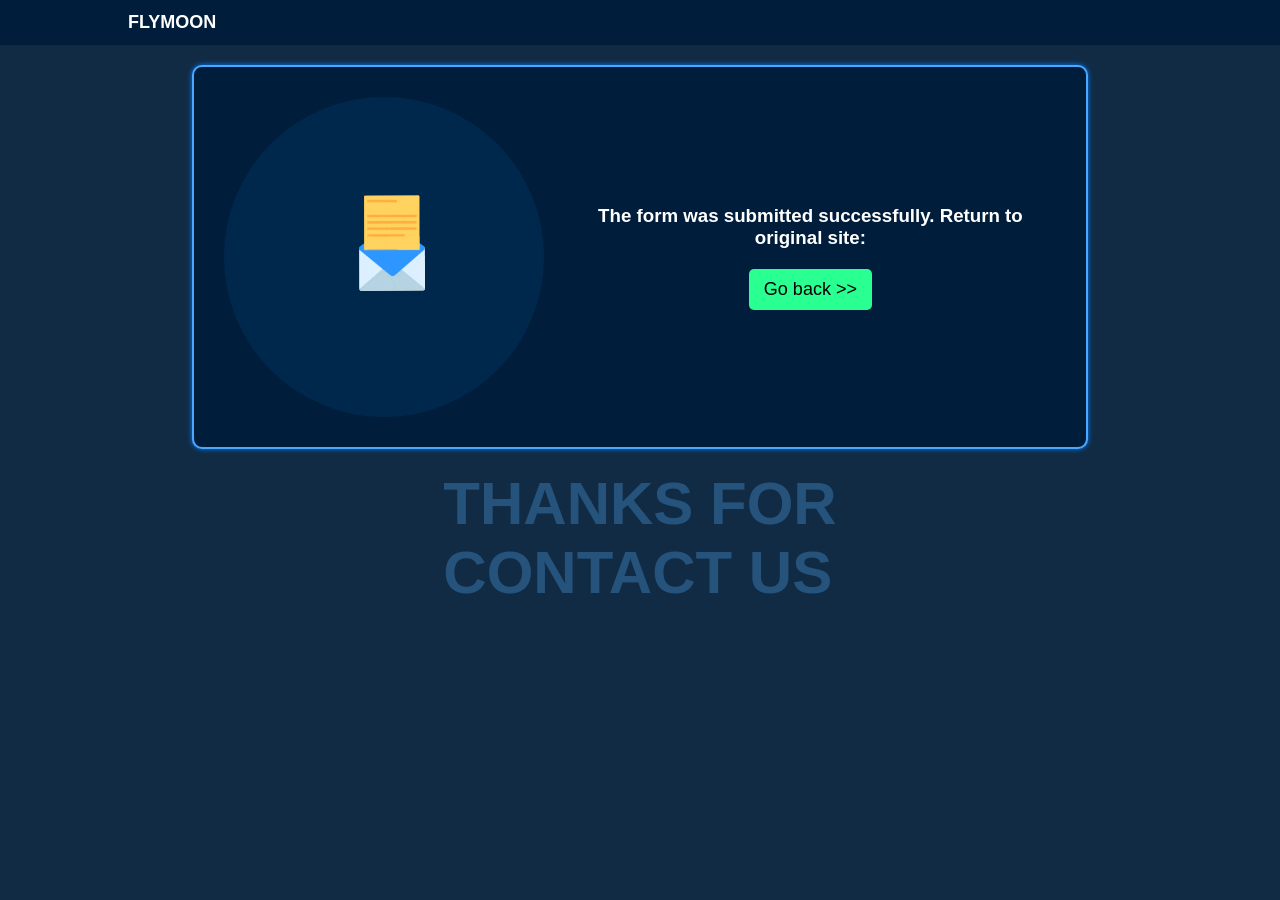
<file: thank.html>
<!DOCTYPE html>
<html>

<head>
   <meta charset="UTF-8">
   <meta name="viewport" content="width=device-width, initial-scale=1">
   <title>form submited</title>
   <link rel="stylesheet" href="mycss.css">
   <style>
   body{background: #112B45; color: white;}
      header{
         height:30px;
         padding: 0  0 0 10px;
         background: #001E3C ;
      }
      .container {
         border: 2px solid #4CA7FF;
         border-radius: 10px;
         box-shadow: 0 0 5px #0081FF;
         background: #001E3C;
      }
      .mes{
         width: 80vw;
         padding: 10px;
         display: grid;
         margin: 60px auto;
      }
      .mes-box{
         width:100%;
         text-align: center;
         padding: 10px 0;
      }
      .ibox{
         padding: 5px 15px 5px 5px;
         border: none;
         border-radius: 50%;
         background: #00284D;
         height:50vw;
         width:50vw;
         margin: auto;
      }
      button{
         padding: 6px 10px ;
         border: none;
         background:#2AFF91;
         margin-top: 14px;
         border-radius: 5px;
      }
      .great{
         color: #26537C;
         font-size: 22px;
         display: grid;
         justify-content: center;
      }
      
      @media (min-width : 760px){
         header{
            padding: 0 10vw;
            height:45px;
            font-size: 18px;
         }
         .mes {
            width: 70vw;
            padding: 20px;
            display: grid;
            grid-template-columns: 40% 60%;
            margin: 20px auto;
         }
         .mes-box{
         text-align: center;
         padding: 10px 0;
         margin: auto;
      }
      .ibox{
         padding:10px 20px 10px 10px;
         border: none;
         border-radius: 50%;
         background: #00284D;
         height:25vw;
         width:25vw;
         margin: auto;
      }
      .sended{
         padding: 10px;
      }
       button{
         padding: 10px 15px ;
         border: none;
         background:#2AFF91;
         margin-top: 20px;
         border-radius: 5px;
         font-size: 18px;
      }
      .great{
         color: #26537C;
         font-size: 30px;
         display: grid;
         justify-content: center;
      }
      }
   </style>
</head>
<body>
   
   <header class="w1 f1">
      <h4>FLYMOON</h4>
   </header>
   
   
   <div class="mes container" >
      <div class="mes-box">
         <div class="ibox">
            <img src="giphy.gif" alt="">
         </div>
      </div>
      <div class="mes-box sended">
         <h3>The form was submitted successfully. Return to original site:</h3>
         <a href="https://thebestevers.github.io/flymoon/"><button class="scale12" type="submit">Go back >></button></a>
      </div>
   </div>
   
   <div class="great w1">
      <h1 class="">THANKS FOR <br> CONTACT US</h1>
   </div>
   
</body>
</html>
</file>
<file: mycss.css>
*{
   margin: 0;
   padding: 0;
   box-sizing: border-box;
}

body{
   font-family: Arial, sans-serif;
}

.w1{
   width: 100vw;
}

.w2{
   width: 100%;
}

/* flex */
.f1{
   display: flex;
   align-items: center;
}
.f2{
   display: flex;
   align-items: center;
   justify-content: space-between;
}
/* list */
.l1{
   list-style: none;
}
.l1 a{
   text-decoration: none;
   color: white;
}


/*object fit */
.ibox img{
    height: 100%;
    width: 100%;
    object-fit: contain;
}


/**/
.g1{
   display: grid;
    align-items: center;
 justify-content: center;
}



/*scale when hover*/
.scale12 {
   transition: all 0.1s ease-in-out;
}
.ibox .scale12 {
   transition: all 0.4s ease-in-out;
}
.scale12:hover{
   transform: scale(1.1);
}
/*rotate*/
.r1{
   transition: all 0.4s ease-in-out ;
}
.r1:hover{
   rotate: 10deg;
}
/*overflow hidden*/
.o1{
   overflow: hidden;
}
/*hover color */
.col1 a:hover{
   color: #05B0F3;
}
.col2:hover{
   color: #05B0F3;
}
</file>
